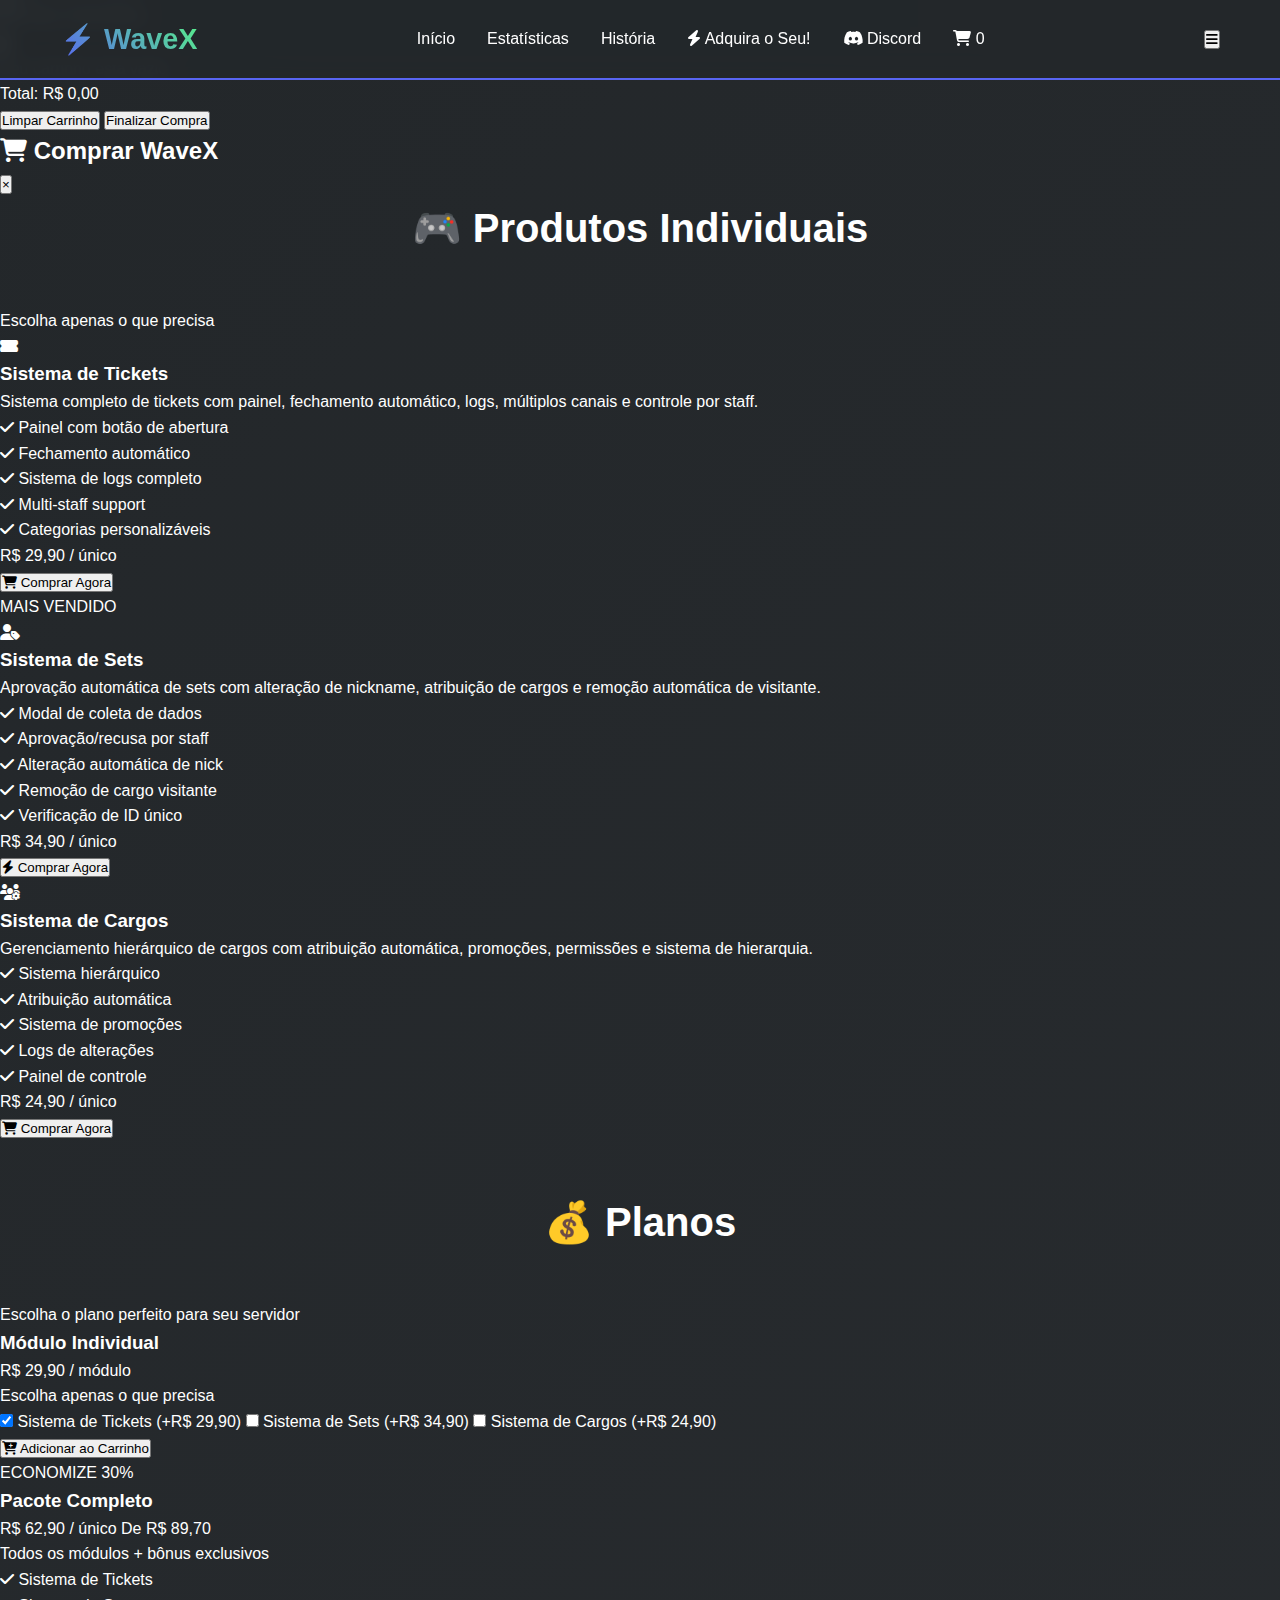
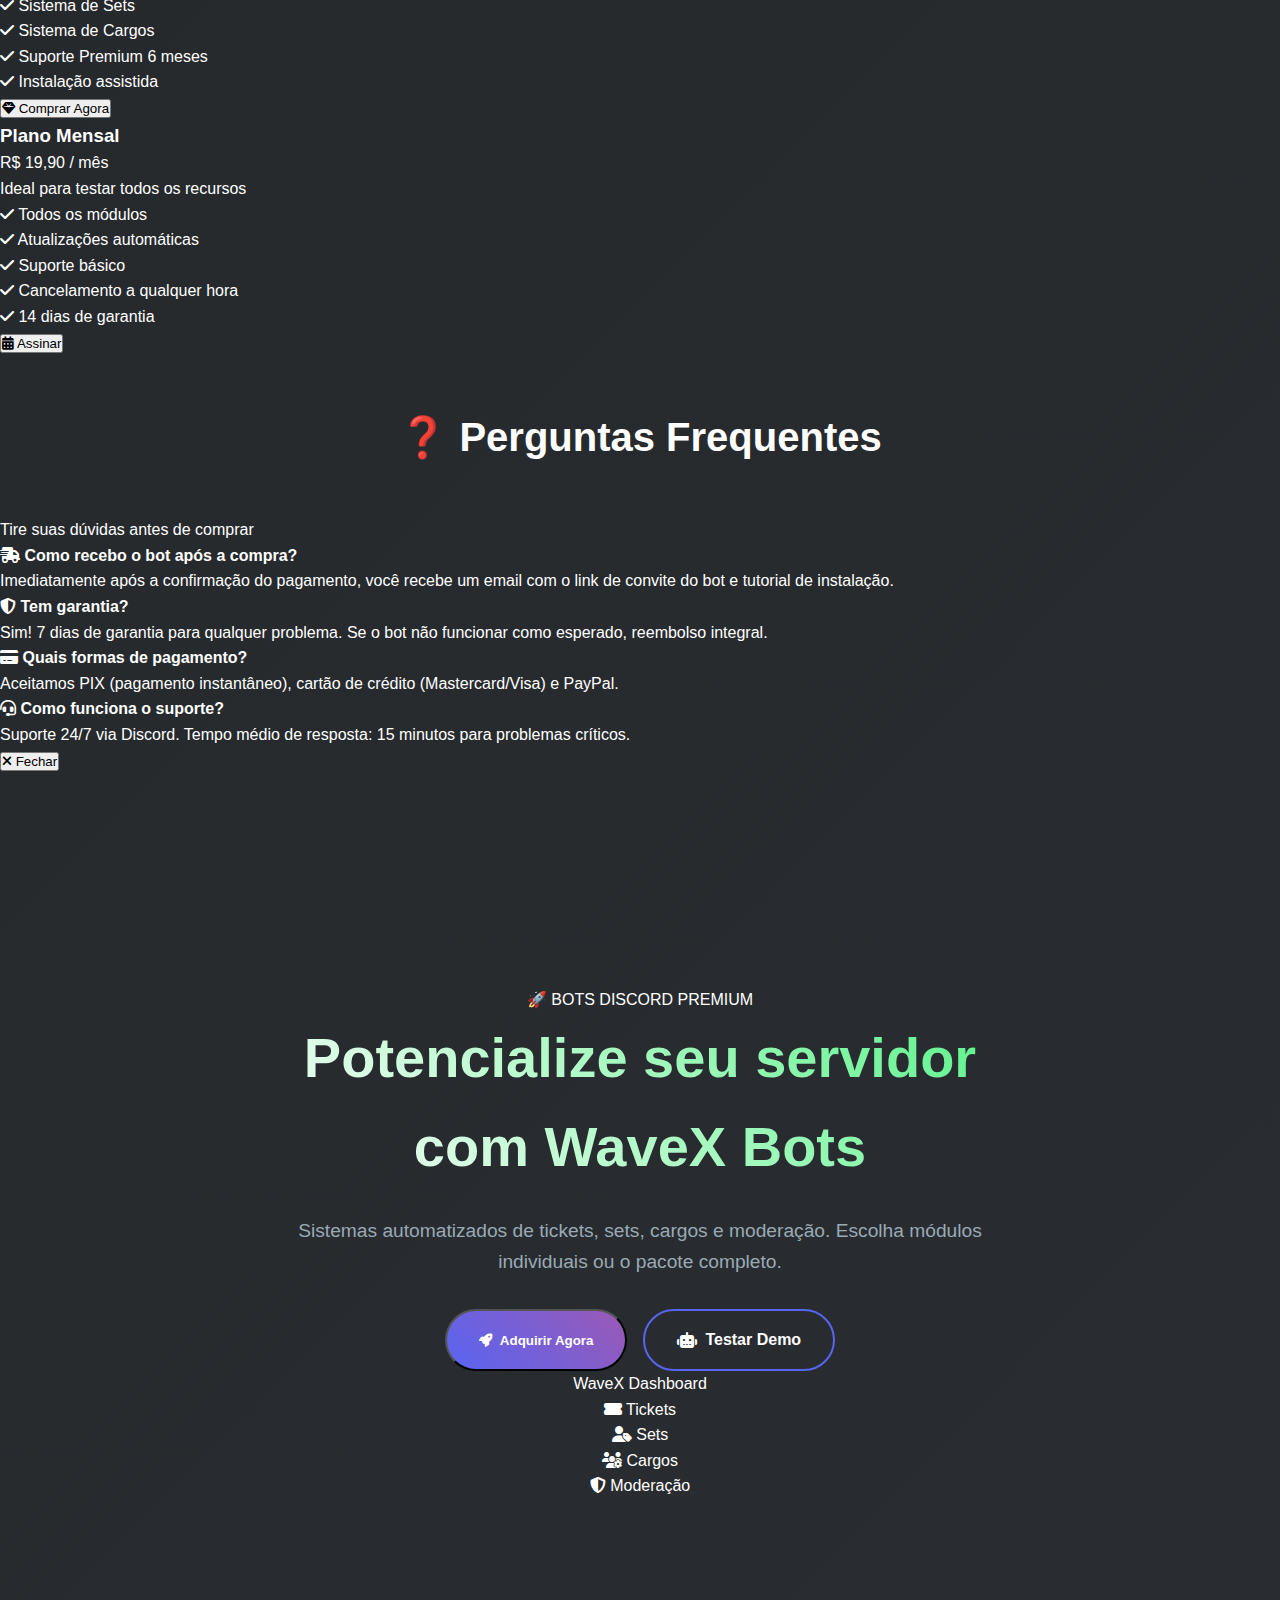
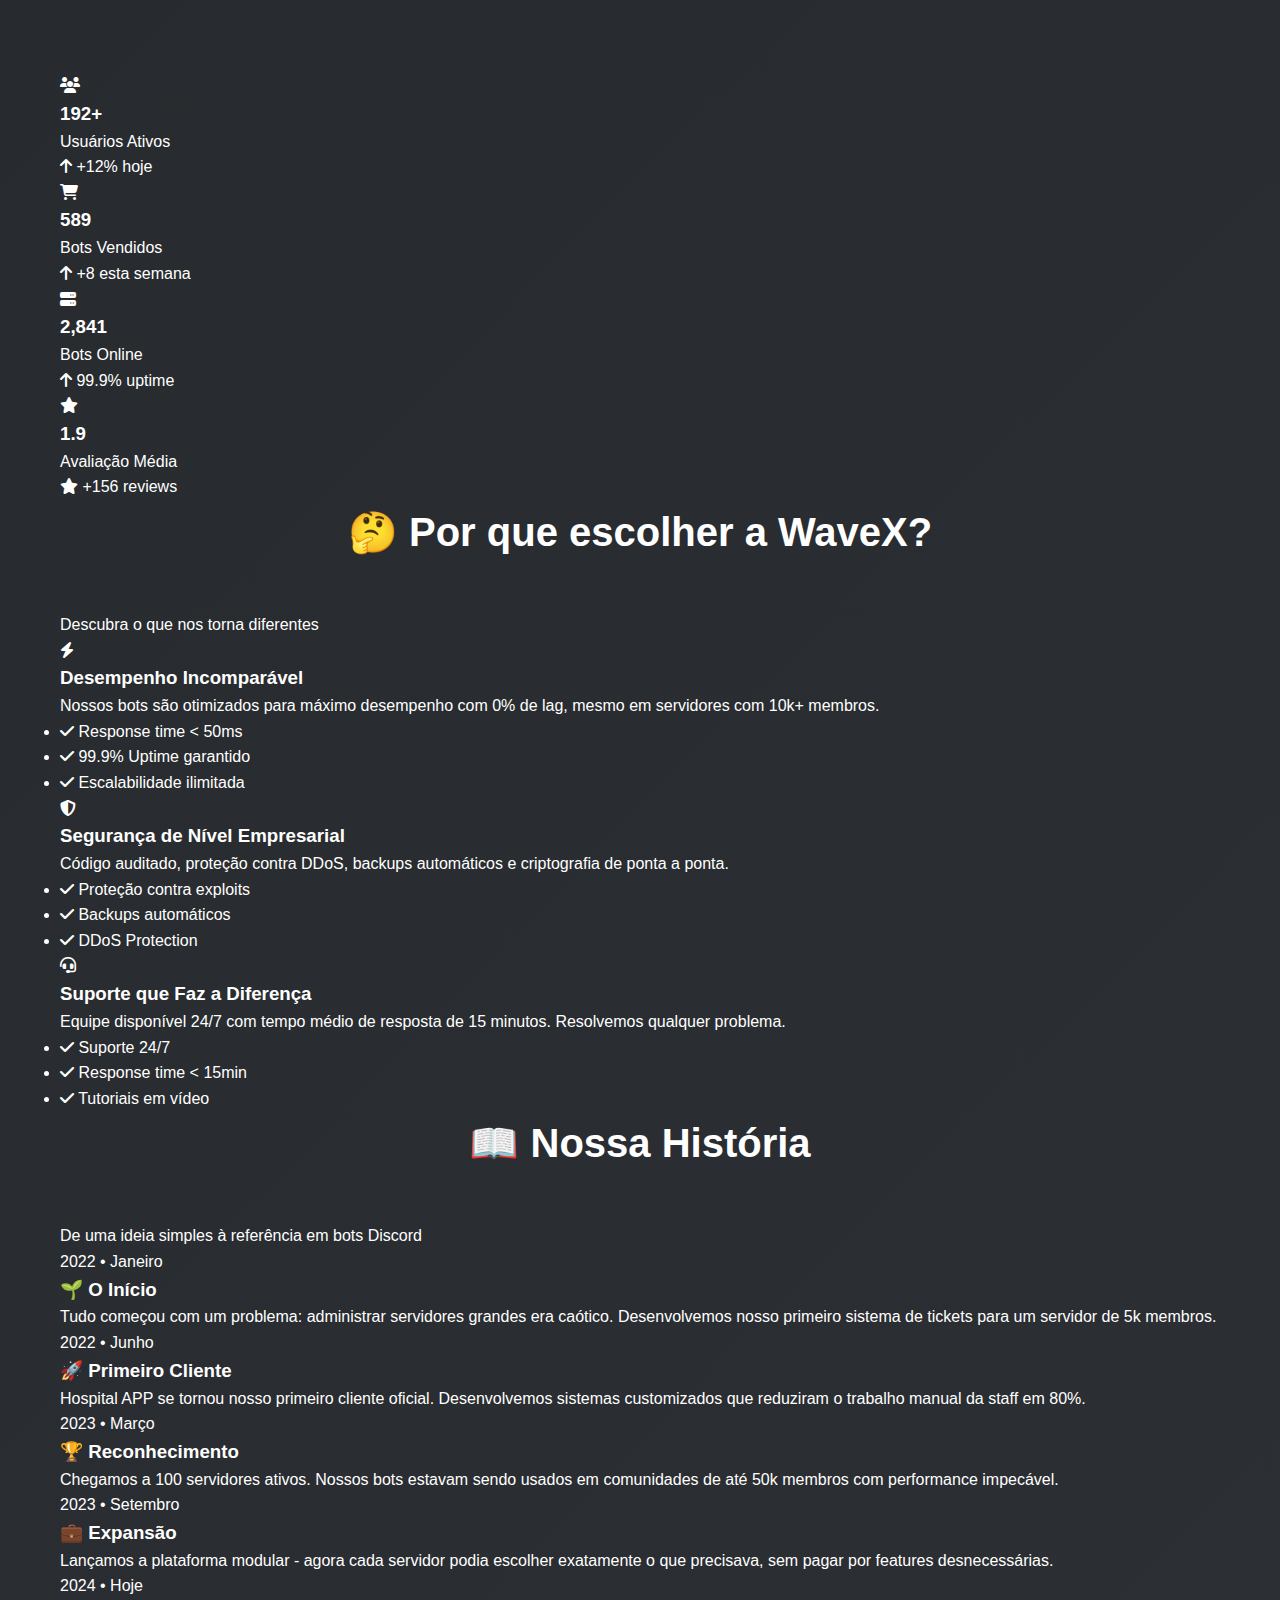
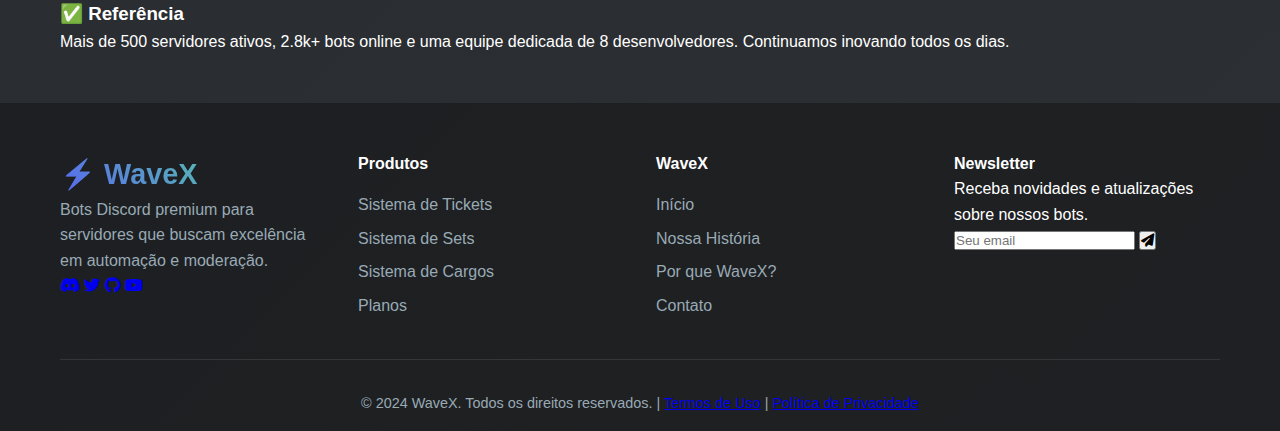
<file: index.html>
<!DOCTYPE html>
<html lang="pt-br">
<head>
    <meta charset="UTF-8">
    <meta http-equiv="Content-Type" content="text/html;charset=UTF-8">
    <meta name="viewport" content="width=device-width, initial-scale=1.0">
    <title>WaveX • Bots Discord Premium</title>
    <link rel="stylesheet" href="style.css">
    <link rel="stylesheet" href="https://cdnjs.cloudflare.com/ajax/libs/font-awesome/6.4.0/css/all.min.css">
    <link rel="preconnect" href="https://fonts.googleapis.com">
    <link rel="preconnect" href="https://fonts.gstatic.com" crossorigin>
    <link href="https://fonts.googleapis.com/css2?family=Poppins:wght@300;400;500;600;700&family=Orbitron:wght@400;500;700&display=swap" rel="stylesheet">
    <link rel="icon" type="image/x-icon" href="https://img.icons8.com/color/96/000000/discord-logo.png">
</head>
<body>
    <!-- Navbar -->
    <nav class="navbar">
        <div class="container">
            <div class="nav-brand">
                <div class="logo">
                    <span class="logo-icon">⚡</span>
                    <span class="logo-text">Wave<span class="logo-highlight">X</span></span>
                </div>
            </div>
            
            <div class="nav-links">
                <a href="#home">Início</a>
                <a href="#stats">Estatísticas</a>
                <a href="#story">História</a>
                <a href="#" class="btn-buy-now" onclick="openModal('compras')">
                    <i class="fas fa-bolt"></i> Adquira o Seu!
                </a>
                <a href="https://discord.gg/seu-link" class="btn-discord" target="_blank">
                    <i class="fab fa-discord"></i> Discord
                </a>
                <!-- Carrinho -->
                <a href="#" class="cart-icon" onclick="toggleCart()">
                    <i class="fas fa-shopping-cart"></i>
                    <span class="cart-count">0</span>
                </a>
            </div>
            
            <button class="menu-toggle" onclick="toggleMenu()">
                <i class="fas fa-bars"></i>
            </button>
        </div>
    </nav>

    <!-- Carrinho Sidebar -->
    <div class="cart-sidebar" id="cartSidebar">
        <div class="cart-header">
            <h3><i class="fas fa-shopping-cart"></i> Seu Carrinho</h3>
            <button class="close-cart" onclick="toggleCart()">&times;</button>
        </div>
        <div class="cart-items" id="cartItems">
            <p class="empty-cart">Seu carrinho está vazio</p>
        </div>
        <div class="cart-total">
            <p>Total: <span id="cartTotal">R$ 0,00</span></p>
        </div>
        <div class="cart-actions">
            <button class="btn-clear" onclick="clearCart()">Limpar Carrinho</button>
            <button class="btn-checkout" onclick="checkout()">Finalizar Compra</button>
        </div>
    </div>
    <div class="cart-overlay" id="cartOverlay" onclick="toggleCart()"></div>

    <!-- Modal de Compras -->
    <div class="modal" id="comprasModal">
        <div class="modal-content">
            <div class="modal-header">
                <h2><i class="fas fa-shopping-cart"></i> Comprar WaveX</h2>
                <button class="close-modal" onclick="closeModal('compras')">&times;</button>
            </div>
            <div class="modal-body">
                <!-- Produtos Individuais -->
                <div class="section-header">
                    <h3 class="section-title">🎮 <span class="gradient-text">Produtos Individuais</span></h3>
                    <p class="section-subtitle">Escolha apenas o que precisa</p>
                </div>
                
                <div class="products-grid">
                    <div class="product-card">
                        <div class="product-icon">
                            <i class="fas fa-ticket-alt"></i>
                        </div>
                        <h3 class="product-title">Sistema de Tickets</h3>
                        <p class="product-description">
                            Sistema completo de tickets com painel, fechamento automático, logs, 
                            múltiplos canais e controle por staff.
                        </p>
                        <ul class="product-features">
                            <li><i class="fas fa-check"></i> Painel com botão de abertura</li>
                            <li><i class="fas fa-check"></i> Fechamento automático</li>
                            <li><i class="fas fa-check"></i> Sistema de logs completo</li>
                            <li><i class="fas fa-check"></i> Multi-staff support</li>
                            <li><i class="fas fa-check"></i> Categorias personalizáveis</li>
                        </ul>
                        <div class="product-price">
                            <span class="price">R$ 29,90</span>
                            <span class="period">/ único</span>
                        </div>
                        <button class="btn-product" onclick="addToCart('Sistema de Tickets', 29.90, 'tickets')">
                            <i class="fas fa-shopping-cart"></i> Comprar Agora
                        </button>
                    </div>
                    
                    <div class="product-card featured">
                        <div class="product-badge">MAIS VENDIDO</div>
                        <div class="product-icon">
                            <i class="fas fa-user-tag"></i>
                        </div>
                        <h3 class="product-title">Sistema de Sets</h3>
                        <p class="product-description">
                            Aprovação automática de sets com alteração de nickname, 
                            atribuição de cargos e remoção automática de visitante.
                        </p>
                        <ul class="product-features">
                            <li><i class="fas fa-check"></i> Modal de coleta de dados</li>
                            <li><i class="fas fa-check"></i> Aprovação/recusa por staff</li>
                            <li><i class="fas fa-check"></i> Alteração automática de nick</li>
                            <li><i class="fas fa-check"></i> Remoção de cargo visitante</li>
                            <li><i class="fas fa-check"></i> Verificação de ID único</li>
                        </ul>
                        <div class="product-price">
                            <span class="price">R$ 34,90</span>
                            <span class="period">/ único</span>
                        </div>
                        <button class="btn-product" onclick="addToCart('Sistema de Sets', 34.90, 'sets')">
                            <i class="fas fa-bolt"></i> Comprar Agora
                        </button>
                    </div>
                    
                    <div class="product-card">
                        <div class="product-icon">
                            <i class="fas fa-users-cog"></i>
                        </div>
                        <h3 class="product-title">Sistema de Cargos</h3>
                        <p class="product-description">
                            Gerenciamento hierárquico de cargos com atribuição automática, 
                            promoções, permissões e sistema de hierarquia.
                        </p>
                        <ul class="product-features">
                            <li><i class="fas fa-check"></i> Sistema hierárquico</li>
                            <li><i class="fas fa-check"></i> Atribuição automática</li>
                            <li><i class="fas fa-check"></i> Sistema de promoções</li>
                            <li><i class="fas fa-check"></i> Logs de alterações</li>
                            <li><i class="fas fa-check"></i> Painel de controle</li>
                        </ul>
                        <div class="product-price">
                            <span class="price">R$ 24,90</span>
                            <span class="period">/ único</span>
                        </div>
                        <button class="btn-product" onclick="addToCart('Sistema de Cargos', 24.90, 'cargos')">
                            <i class="fas fa-shopping-cart"></i> Comprar Agora
                        </button>
                    </div>
                </div>

                <!-- Planos -->
                <div class="section-header" style="margin-top: 50px;">
                    <h3 class="section-title">💰 <span class="gradient-text">Planos</span></h3>
                    <p class="section-subtitle">Escolha o plano perfeito para seu servidor</p>
                </div>
                
                <div class="pricing-grid">
                    <div class="pricing-card">
                        <div class="pricing-header">
                            <h3>Módulo Individual</h3>
                            <div class="pricing-price">
                                <span class="price">R$ <span id="individualPrice">29,90</span></span>
                                <span class="period">/ módulo</span>
                            </div>
                            <p>Escolha apenas o que precisa</p>
                        </div>
                        
                        <div class="pricing-features">
                            <div class="feature-selector">
                                <label class="checkbox">
                                    <input type="checkbox" checked onclick="updatePrice()">
                                    <span class="checkmark"></span>
                                    Sistema de Tickets (+R$ 29,90)
                                </label>
                                <label class="checkbox">
                                    <input type="checkbox" onclick="updatePrice()">
                                    <span class="checkmark"></span>
                                    Sistema de Sets (+R$ 34,90)
                                </label>
                                <label class="checkbox">
                                    <input type="checkbox" onclick="updatePrice()">
                                    <span class="checkmark"></span>
                                    Sistema de Cargos (+R$ 24,90)
                                </label>
                            </div>
                        </div>
                        
                        <button class="btn-pricing" onclick="addCartIndividual()">
                            <i class="fas fa-cart-plus"></i> Adicionar ao Carrinho
                        </button>
                    </div>
                    
                    <div class="pricing-card featured">
                        <div class="pricing-badge">ECONOMIZE 30%</div>
                        <div class="pricing-header">
                            <h3>Pacote Completo</h3>
                            <div class="pricing-price">
                                <span class="price">R$ 62,90</span>
                                <span class="period">/ único</span>
                                <span class="discount">De R$ 89,70</span>
                            </div>
                            <p>Todos os módulos + bônus exclusivos</p>
                        </div>
                        
                        <div class="pricing-features">
                            <p><i class="fas fa-check"></i> Sistema de Tickets</p>
                            <p><i class="fas fa-check"></i> Sistema de Sets</p>
                            <p><i class="fas fa-check"></i> Sistema de Cargos</p>
                            <p><i class="fas fa-check"></i> Suporte Premium 6 meses</p>
                            <p><i class="fas fa-check"></i> Instalação assistida</p>
                        </div>
                        
                        <button class="btn-pricing" onclick="addToCart('Pacote Completo WaveX', 62.90, 'complete')">
                            <i class="fas fa-gem"></i> Comprar Agora
                        </button>
                    </div>
                    
                    <div class="pricing-card">
                        <div class="pricing-header">
                            <h3>Plano Mensal</h3>
                            <div class="pricing-price">
                                <span class="price">R$ 19,90</span>
                                <span class="period">/ mês</span>
                            </div>
                            <p>Ideal para testar todos os recursos</p>
                        </div>
                        
                        <div class="pricing-features">
                            <p><i class="fas fa-check"></i> Todos os módulos</p>
                            <p><i class="fas fa-check"></i> Atualizações automáticas</p>
                            <p><i class="fas fa-check"></i> Suporte básico</p>
                            <p><i class="fas fa-check"></i> Cancelamento a qualquer hora</p>
                            <p><i class="fas fa-check"></i> 14 dias de garantia</p>
                        </div>
                        
                        <button class="btn-pricing" onclick="addToCart('Plano Mensal WaveX', 19.90, 'mensal')">
                            <i class="fas fa-calendar-alt"></i> Assinar
                        </button>
                    </div>
                </div>
                
                <!-- FAQ no Modal -->
                <div class="section-header" style="margin-top: 50px;">
                    <h3 class="section-title">❓ <span class="gradient-text">Perguntas Frequentes</span></h3>
                    <p class="section-subtitle">Tire suas dúvidas antes de comprar</p>
                </div>
                
                <div class="faq-grid">
                    <div class="faq-item">
                        <h4><i class="fas fa-shipping-fast"></i> Como recebo o bot após a compra?</h4>
                        <p>Imediatamente após a confirmação do pagamento, você recebe um email com o link de convite do bot e tutorial de instalação.</p>
                    </div>
                    
                    <div class="faq-item">
                        <h4><i class="fas fa-shield-alt"></i> Tem garantia?</h4>
                        <p>Sim! 7 dias de garantia para qualquer problema. Se o bot não funcionar como esperado, reembolso integral.</p>
                    </div>
                    
                    <div class="faq-item">
                        <h4><i class="fas fa-credit-card"></i> Quais formas de pagamento?</h4>
                        <p>Aceitamos PIX (pagamento instantâneo), cartão de crédito (Mastercard/Visa) e PayPal.</p>
                    </div>
                    
                    <div class="faq-item">
                        <h4><i class="fas fa-headset"></i> Como funciona o suporte?</h4>
                        <p>Suporte 24/7 via Discord. Tempo médio de resposta: 15 minutos para problemas críticos.</p>
                    </div>
                </div>
            </div>
            <div class="modal-footer">
                <button class="btn-close-modal" onclick="closeModal('compras')">
                    <i class="fas fa-times"></i> Fechar
                </button>
            </div>
        </div>
    </div>
    <div class="modal-overlay" id="modalOverlay" onclick="closeModal('compras')"></div>

    <!-- Hero Section -->
    <section id="home" class="hero">
        <div class="container">
            <div class="hero-content">
                <div class="hero-badge">
                    <span class="badge-text">🚀 BOTS DISCORD PREMIUM</span>
                </div>
                
                <h1 class="hero-title">
                    Potencialize seu servidor com
                    <span class="gradient-text">WaveX Bots</span>
                </h1>
                
                <p class="hero-subtitle">
                    Sistemas automatizados de tickets, sets, cargos e moderação.
                    Escolha módulos individuais ou o pacote completo.
                </p>
                
                <div class="hero-buttons">
                    <button class="btn-primary" onclick="openModal('compras')">
                        <i class="fas fa-rocket"></i> Adquirir Agora
                    </button>
                    <a href="https://discord.com/oauth2/authorize?client_id=SEU_CLIENT_ID" class="btn-secondary" target="_blank">
                        <i class="fas fa-robot"></i> Testar Demo
                    </a>
                </div>
            </div>
            
            <div class="hero-visual">
                <div class="bot-interface">
                    <div class="bot-header">
                        <div class="bot-dot red"></div>
                        <div class="bot-dot yellow"></div>
                        <div class="bot-dot green"></div>
                        <span>WaveX Dashboard</span>
                    </div>
                    <div class="bot-content">
                        <div class="bot-module active">
                            <i class="fas fa-ticket-alt"></i>
                            <span>Tickets</span>
                        </div>
                        <div class="bot-module">
                            <i class="fas fa-user-tag"></i>
                            <span>Sets</span>
                        </div>
                        <div class="bot-module">
                            <i class="fas fa-users-cog"></i>
                            <span>Cargos</span>
                        </div>
                        <div class="bot-module">
                            <i class="fas fa-shield-alt"></i>
                            <span>Moderação</span>
                        </div>
                    </div>
                </div>
            </div>
        </div>
    </section>

    <!-- Live Stats Section -->
    <section id="stats" class="live-stats">
        <div class="container">
            <div class="stats-grid">
                <div class="stat-card">
                    <div class="stat-icon">
                        <i class="fas fa-users"></i>
                    </div>
                    <div class="stat-content">
                        <h3 class="stat-number" id="activeUsers">1,247</h3>
                        <p class="stat-label">Usuários Ativos</p>
                        <div class="stat-trend up">
                            <i class="fas fa-arrow-up"></i>
                            <span>+12% hoje</span>
                        </div>
                    </div>
                </div>
                
                <div class="stat-card">
                    <div class="stat-icon">
                        <i class="fas fa-shopping-cart"></i>
                    </div>
                    <div class="stat-content">
                        <h3 class="stat-number" id="totalSales">589</h3>
                        <p class="stat-label">Bots Vendidos</p>
                        <div class="stat-trend up">
                            <i class="fas fa-arrow-up"></i>
                            <span>+8 esta semana</span>
                        </div>
                    </div>
                </div>
                
                <div class="stat-card">
                    <div class="stat-icon">
                        <i class="fas fa-server"></i>
                    </div>
                    <div class="stat-content">
                        <h3 class="stat-number" id="activeBots">2,841</h3>
                        <p class="stat-label">Bots Online</p>
                        <div class="stat-trend up">
                            <i class="fas fa-arrow-up"></i>
                            <span>99.9% uptime</span>
                        </div>
                    </div>
                </div>
                
                <div class="stat-card">
                    <div class="stat-icon">
                        <i class="fas fa-star"></i>
                    </div>
                    <div class="stat-content">
                        <h3 class="stat-number" id="rating">4.9</h3>
                        <p class="stat-label">Avaliação Média</p>
                        <div class="stat-trend">
                            <i class="fas fa-star"></i>
                            <span>+156 reviews</span>
                        </div>
                    </div>
                </div>
            </div>
        </div>
    </section>

    <!-- Why Choose Us Section -->
    <section id="why" class="why-choose">
        <div class="container">
            <div class="section-header">
                <h2 class="section-title">🤔 Por que escolher a <span class="gradient-text">WaveX</span>?</h2>
                <p class="section-subtitle">Descubra o que nos torna diferentes</p>
            </div>
            
            <div class="why-grid">
                <div class="why-card">
                    <div class="why-icon">
                        <i class="fas fa-bolt"></i>
                    </div>
                    <h3>Desempenho Incomparável</h3>
                    <p>Nossos bots são otimizados para máximo desempenho com 0% de lag, mesmo em servidores com 10k+ membros.</p>
                    <ul class="why-features">
                        <li><i class="fas fa-check"></i> Response time < 50ms</li>
                        <li><i class="fas fa-check"></i> 99.9% Uptime garantido</li>
                        <li><i class="fas fa-check"></i> Escalabilidade ilimitada</li>
                    </ul>
                </div>
                
                <div class="why-card">
                    <div class="why-icon">
                        <i class="fas fa-shield-alt"></i>
                    </div>
                    <h3>Segurança de Nível Empresarial</h3>
                    <p>Código auditado, proteção contra DDoS, backups automáticos e criptografia de ponta a ponta.</p>
                    <ul class="why-features">
                        <li><i class="fas fa-check"></i> Proteção contra exploits</li>
                        <li><i class="fas fa-check"></i> Backups automáticos</li>
                        <li><i class="fas fa-check"></i> DDoS Protection</li>
                    </ul>
                </div>
                
                <div class="why-card">
                    <div class="why-icon">
                        <i class="fas fa-headset"></i>
                    </div>
                    <h3>Suporte que Faz a Diferença</h3>
                    <p>Equipe disponível 24/7 com tempo médio de resposta de 15 minutos. Resolvemos qualquer problema.</p>
                    <ul class="why-features">
                        <li><i class="fas fa-check"></i> Suporte 24/7</li>
                        <li><i class="fas fa-check"></i> Response time < 15min</li>
                        <li><i class="fas fa-check"></i> Tutoriais em vídeo</li>
                    </ul>
                </div>
            </div>
        </div>
    </section>

    <!-- Nossa História Section -->
    <section id="story" class="our-story">
        <div class="container">
            <div class="section-header">
                <h2 class="section-title">📖 Nossa <span class="gradient-text">História</span></h2>
                <p class="section-subtitle">De uma ideia simples à referência em bots Discord</p>
            </div>
            
            <div class="timeline">
                <div class="timeline-item">
                    <div class="timeline-date">2022 • Janeiro</div>
                    <div class="timeline-content">
                        <h3>🌱 O Início</h3>
                        <p>Tudo começou com um problema: administrar servidores grandes era caótico. Desenvolvemos nosso primeiro sistema de tickets para um servidor de 5k membros.</p>
                    </div>
                </div>
                
                <div class="timeline-item">
                    <div class="timeline-date">2022 • Junho</div>
                    <div class="timeline-content">
                        <h3>🚀 Primeiro Cliente</h3>
                        <p>Hospital APP se tornou nosso primeiro cliente oficial. Desenvolvemos sistemas customizados que reduziram o trabalho manual da staff em 80%.</p>
                    </div>
                </div>
                
                <div class="timeline-item">
                    <div class="timeline-date">2023 • Março</div>
                    <div class="timeline-content">
                        <h3>🏆 Reconhecimento</h3>
                        <p>Chegamos a 100 servidores ativos. Nossos bots estavam sendo usados em comunidades de até 50k membros com performance impecável.</p>
                    </div>
                </div>
                
                <div class="timeline-item">
                    <div class="timeline-date">2023 • Setembro</div>
                    <div class="timeline-content">
                        <h3>💼 Expansão</h3>
                        <p>Lançamos a plataforma modular - agora cada servidor podia escolher exatamente o que precisava, sem pagar por features desnecessárias.</p>
                    </div>
                </div>
                
                <div class="timeline-item">
                    <div class="timeline-date">2024 • Hoje</div>
                    <div class="timeline-content">
                        <h3>✅ Referência</h3>
                        <p>Mais de 500 servidores ativos, 2.8k+ bots online e uma equipe dedicada de 8 desenvolvedores. Continuamos inovando todos os dias.</p>
                    </div>
                </div>
            </div>
        </div>
    </section>

    <!-- Footer -->
    <footer class="footer">
        <div class="container">
            <div class="footer-content">
                <div class="footer-brand">
                    <div class="logo">
                        <span class="logo-icon">⚡</span>
                        <span class="logo-text">Wave<span class="logo-highlight">X</span></span>
                    </div>
                    <p>Bots Discord premium para servidores que buscam excelência em automação e moderação.</p>
                    <div class="social-links">
                        <a href="#"><i class="fab fa-discord"></i></a>
                        <a href="#"><i class="fab fa-twitter"></i></a>
                        <a href="#"><i class="fab fa-github"></i></a>
                        <a href="#"><i class="fab fa-youtube"></i></a>
                    </div>
                </div>
                
                <div class="footer-links">
                    <h4>Produtos</h4>
                    <a href="#" onclick="openModal('compras')">Sistema de Tickets</a>
                    <a href="#" onclick="openModal('compras')">Sistema de Sets</a>
                    <a href="#" onclick="openModal('compras')">Sistema de Cargos</a>
                    <a href="#" onclick="openModal('compras')">Planos</a>
                </div>
                
                <div class="footer-links">
                    <h4>WaveX</h4>
                    <a href="#home">Início</a>
                    <a href="#story">Nossa História</a>
                    <a href="#why">Por que WaveX?</a>
                    <a href="#contact">Contato</a>
                </div>
                
                <div class="footer-newsletter">
                    <h4>Newsletter</h4>
                    <p>Receba novidades e atualizações sobre nossos bots.</p>
                    <div class="newsletter-form">
                        <input type="email" placeholder="Seu email">
                        <button type="button">
                            <i class="fas fa-paper-plane"></i>
                        </button>
                    </div>
                </div>
            </div>
            
            <div class="footer-bottom">
                <p>&copy; 2024 WaveX. Todos os direitos reservados. | <a href="#">Termos de Uso</a> | <a href="#">Política de Privacidade</a></p>
            </div>
        </div>
    </footer>

    <!-- Scripts -->
    <script src="script.js"></script>
</body>
</html>
</file>
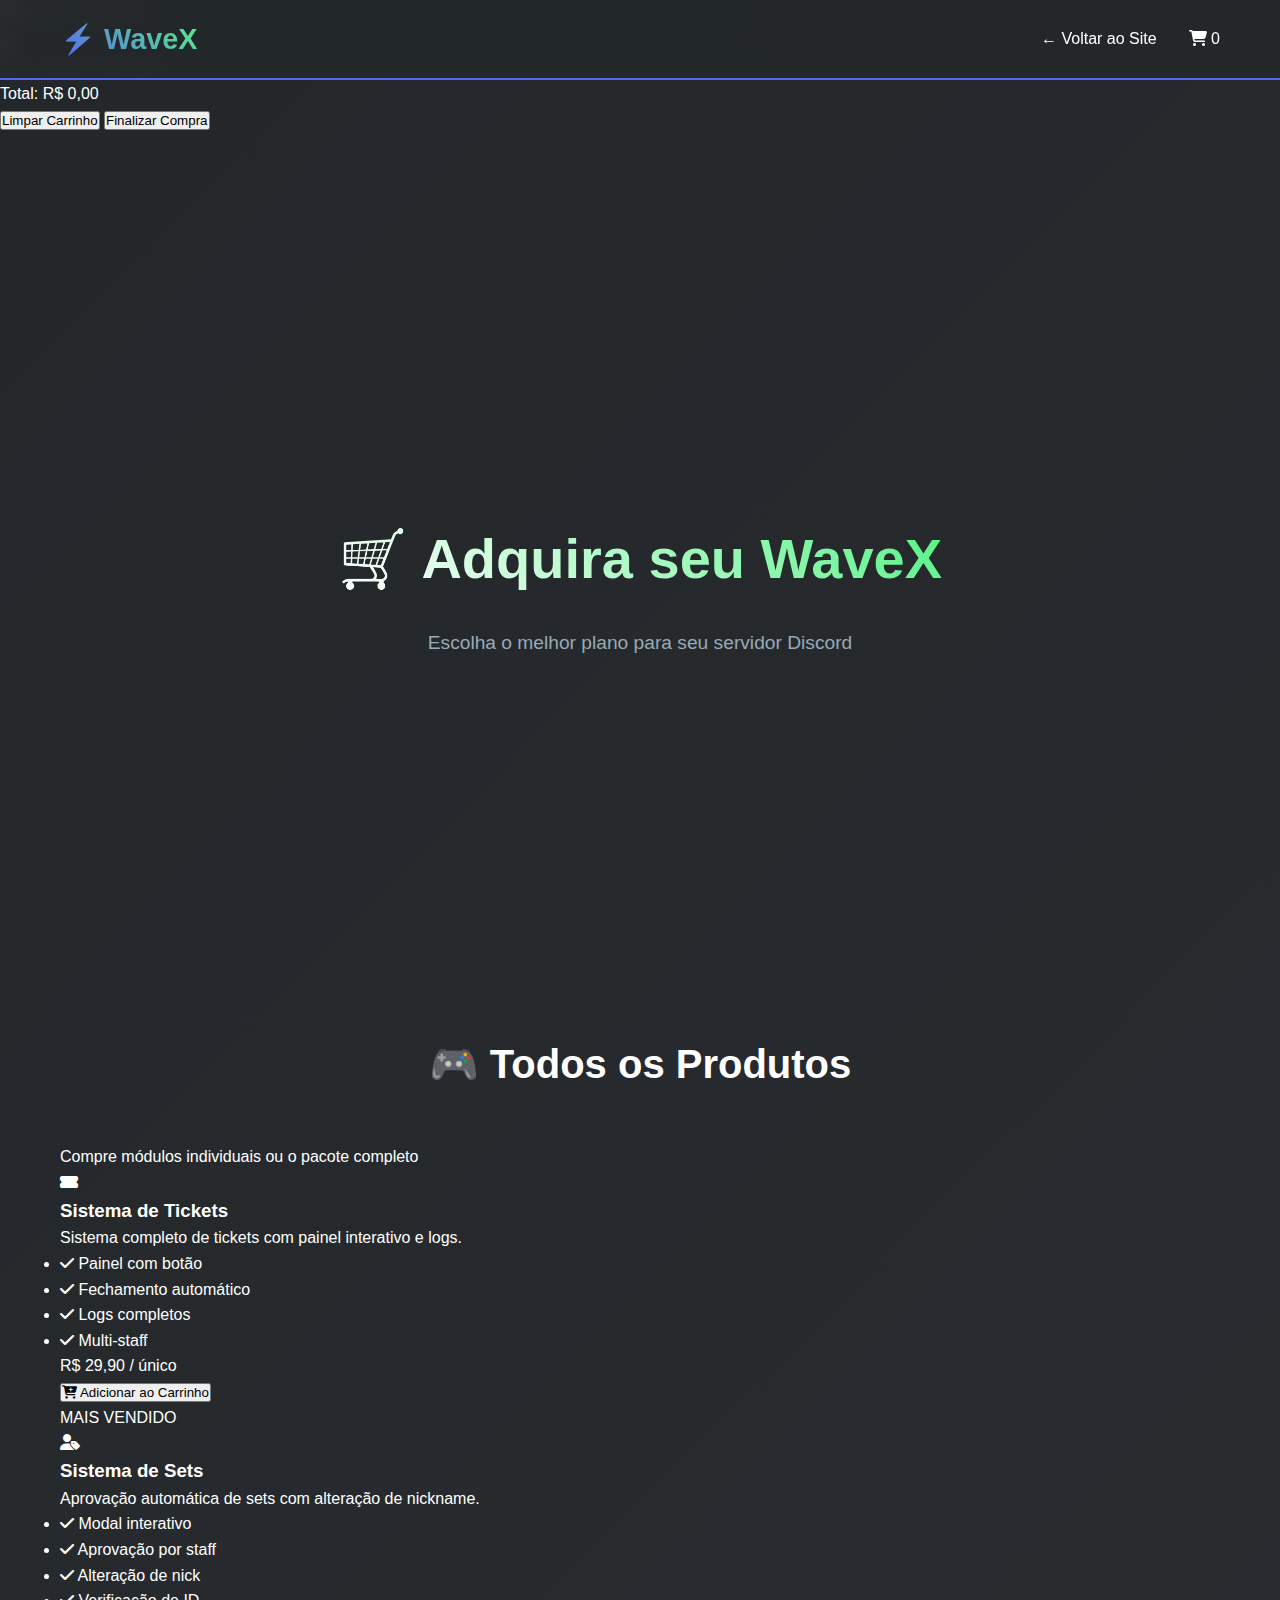
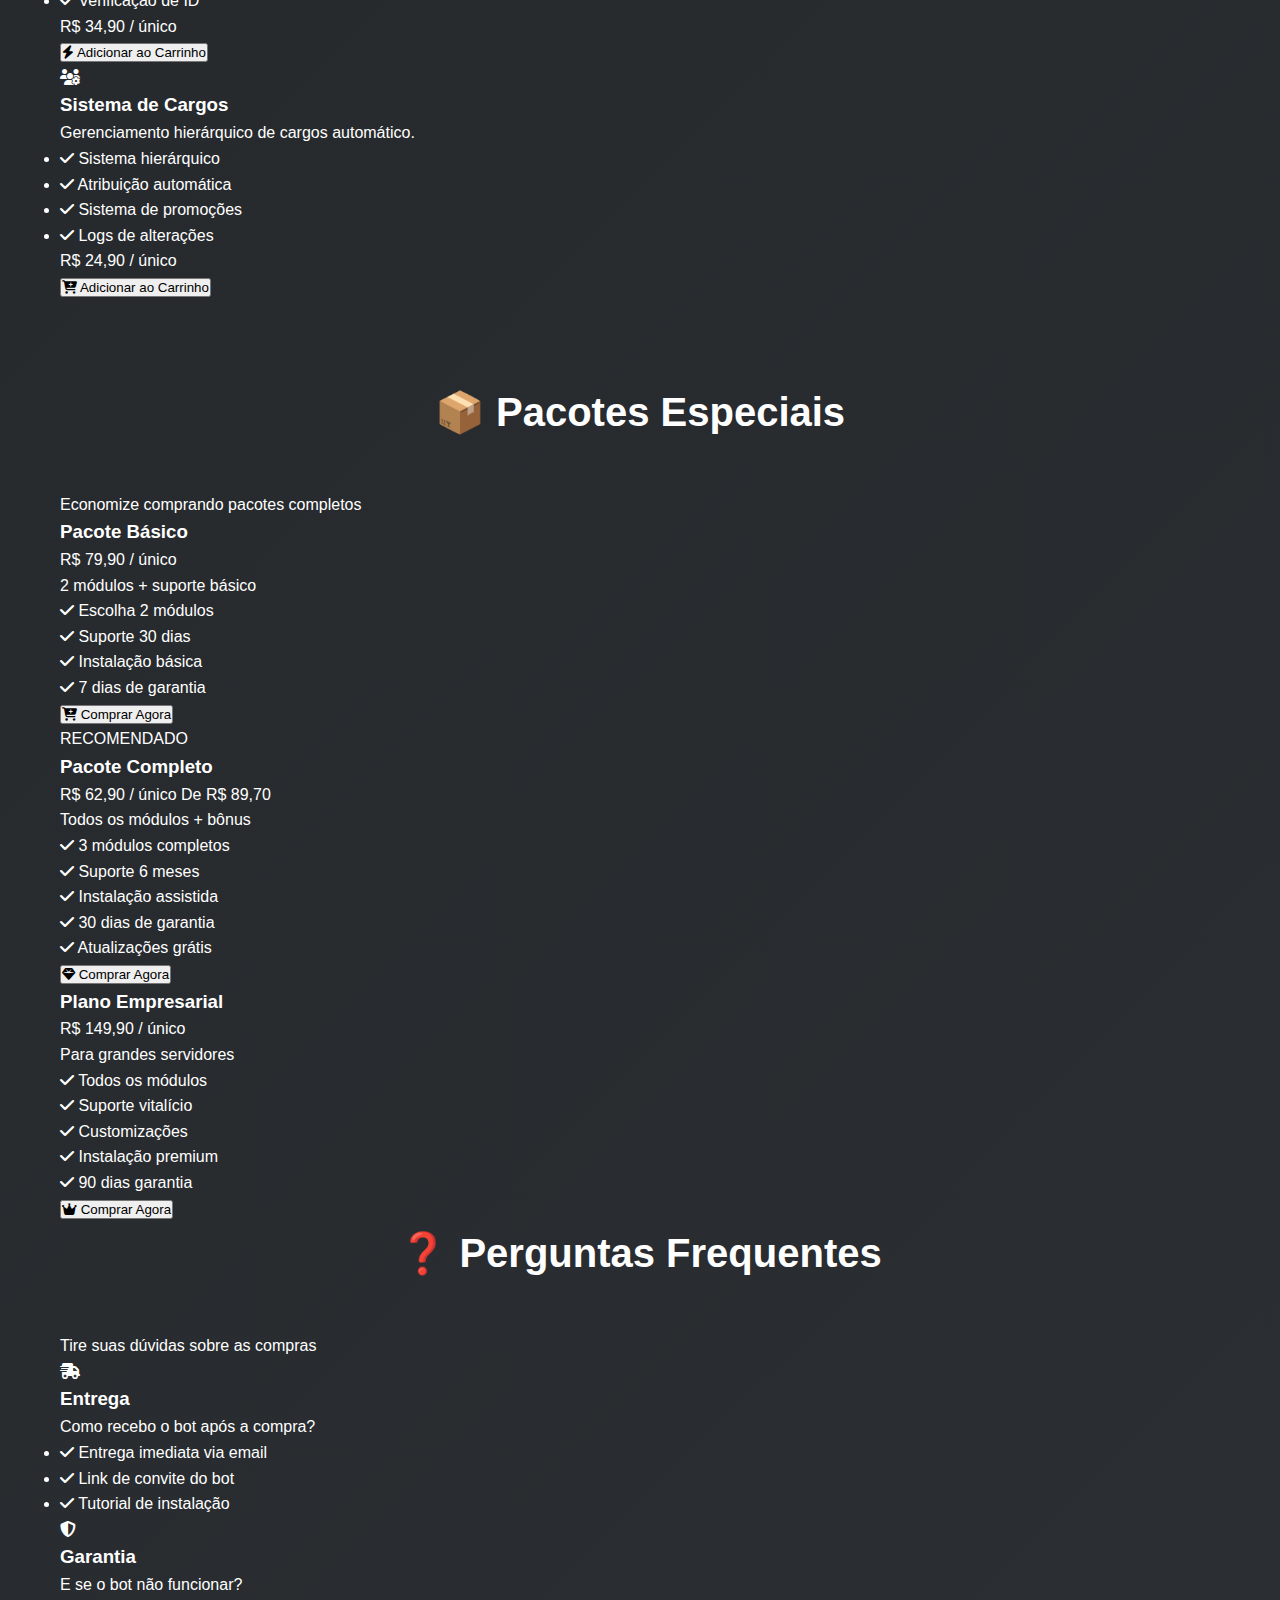
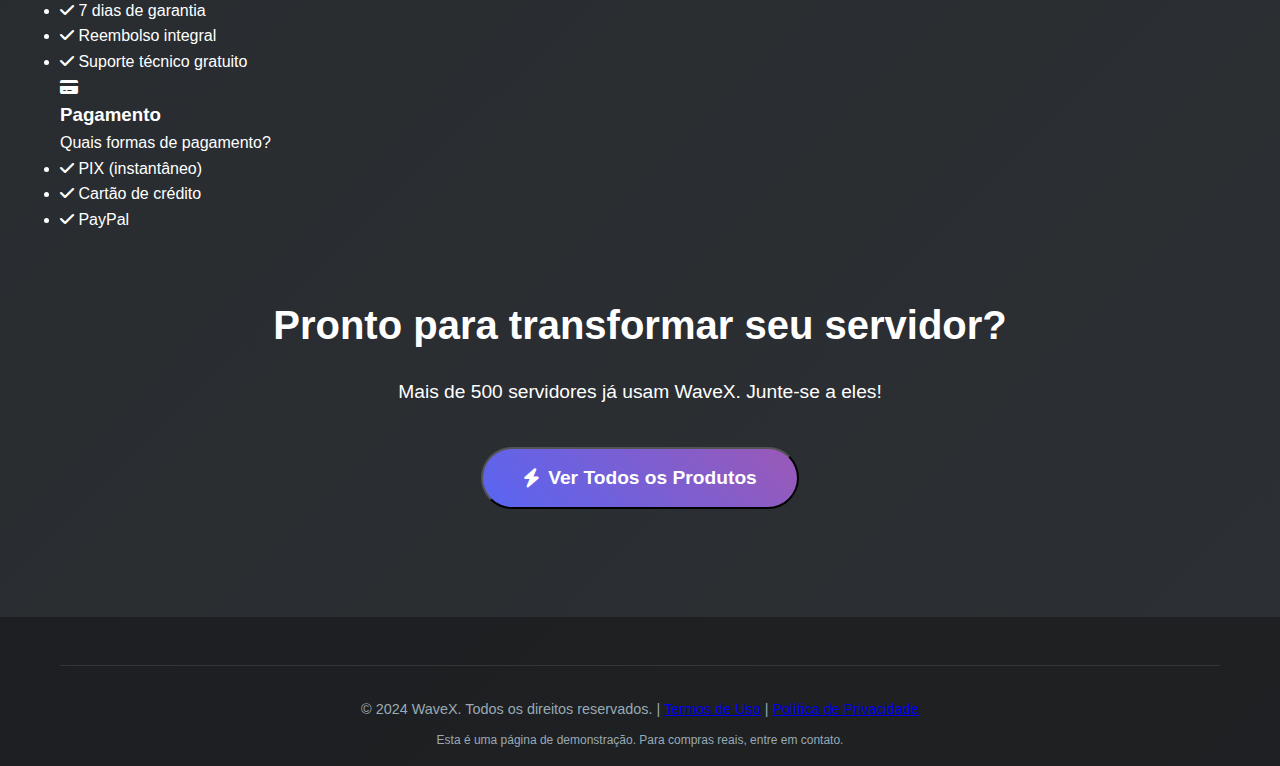
<file: compras.html>
<!DOCTYPE html>
<html lang="pt-br">
<head>
    <meta charset="UTF-8">
    <meta http-equiv="Content-Type" content="text/html;charset=UTF-8">
    <meta name="viewport" content="width=device-width, initial-scale=1.0">
    <title>Comprar WaveX • Bots Discord</title>
    <link rel="stylesheet" href="style.css">
    <link rel="stylesheet" href="https://cdnjs.cloudflare.com/ajax/libs/font-awesome/6.4.0/css/all.min.css">
    <link rel="preconnect" href="https://fonts.googleapis.com">
    <link rel="preconnect" href="https://fonts.gstatic.com" crossorigin>
    <link href="https://fonts.googleapis.com/css2?family=Poppins:wght@300;400;500;600;700&family=Orbitron:wght@400;500;700&display=swap" rel="stylesheet">
    <link rel="icon" type="image/x-icon" href="https://img.icons8.com/color/96/000000/discord-logo.png">
</head>
<body>
    <!-- Navbar simplificada -->
    <nav class="navbar">
        <div class="container">
            <div class="nav-brand">
                <div class="logo">
                    <span class="logo-icon">⚡</span>
                    <span class="logo-text">Wave<span class="logo-highlight">X</span></span>
                </div>
            </div>
            
            <div class="nav-links">
                <a href="index.html">← Voltar ao Site</a>
                <a href="#" class="cart-icon" onclick="toggleCart()">
                    <i class="fas fa-shopping-cart"></i>
                    <span class="cart-count">0</span>
                </a>
            </div>
        </div>
    </nav>

    <!-- Carrinho Sidebar (mesmo do index.html) -->
    <div class="cart-sidebar" id="cartSidebar">
        <div class="cart-header">
            <h3><i class="fas fa-shopping-cart"></i> Seu Carrinho</h3>
            <button class="close-cart" onclick="toggleCart()">&times;</button>
        </div>
        <div class="cart-items" id="cartItems">
            <p class="empty-cart">Seu carrinho está vazio</p>
        </div>
        <div class="cart-total">
            <p>Total: <span id="cartTotal">R$ 0,00</span></p>
        </div>
        <div class="cart-actions">
            <button class="btn-clear" onclick="clearCart()">Limpar Carrinho</button>
            <button class="btn-checkout" onclick="checkout()">Finalizar Compra</button>
        </div>
    </div>
    <div class="cart-overlay" id="cartOverlay" onclick="toggleCart()"></div>

    <!-- Página de Compras -->
    <section class="hero" style="padding: 120px 0 80px;">
        <div class="container">
            <div class="section-header">
                <h1 class="section-title">🛒 <span class="gradient-text">Adquira seu WaveX</span></h1>
                <p class="section-subtitle">Escolha o melhor plano para seu servidor Discord</p>
            </div>
        </div>
    </section>

    <!-- Todos os Produtos -->
    <section id="all-products" class="pricing">
        <div class="container">
            <div class="section-header">
                <h2 class="section-title">🎮 Todos os Produtos</h2>
                <p class="section-subtitle">Compre módulos individuais ou o pacote completo</p>
            </div>
            
            <div class="products-grid" style="grid-template-columns: repeat(auto-fit, minmax(300px, 1fr));">
                <!-- Produtos individuais -->
                <div class="product-card">
                    <div class="product-icon">
                        <i class="fas fa-ticket-alt"></i>
                    </div>
                    <h3 class="product-title">Sistema de Tickets</h3>
                    <p class="product-description">
                        Sistema completo de tickets com painel interativo e logs.
                    </p>
                    <ul class="product-features">
                        <li><i class="fas fa-check"></i> Painel com botão</li>
                        <li><i class="fas fa-check"></i> Fechamento automático</li>
                        <li><i class="fas fa-check"></i> Logs completos</li>
                        <li><i class="fas fa-check"></i> Multi-staff</li>
                    </ul>
                    <div class="product-price">
                        <span class="price">R$ 29,90</span>
                        <span class="period">/ único</span>
                    </div>
                    <button class="btn-product" onclick="addToCart('Sistema de Tickets', 29.90, 'tickets')">
                        <i class="fas fa-cart-plus"></i> Adicionar ao Carrinho
                    </button>
                </div>
                
                <div class="product-card featured">
                    <div class="product-badge">MAIS VENDIDO</div>
                    <div class="product-icon">
                        <i class="fas fa-user-tag"></i>
                    </div>
                    <h3 class="product-title">Sistema de Sets</h3>
                    <p class="product-description">
                        Aprovação automática de sets com alteração de nickname.
                    </p>
                    <ul class="product-features">
                        <li><i class="fas fa-check"></i> Modal interativo</li>
                        <li><i class="fas fa-check"></i> Aprovação por staff</li>
                        <li><i class="fas fa-check"></i> Alteração de nick</li>
                        <li><i class="fas fa-check"></i> Verificação de ID</li>
                    </ul>
                    <div class="product-price">
                        <span class="price">R$ 34,90</span>
                        <span class="period">/ único</span>
                    </div>
                    <button class="btn-product" onclick="addToCart('Sistema de Sets', 34.90, 'sets')">
                        <i class="fas fa-bolt"></i> Adicionar ao Carrinho
                    </button>
                </div>
                
                <div class="product-card">
                    <div class="product-icon">
                        <i class="fas fa-users-cog"></i>
                    </div>
                    <h3 class="product-title">Sistema de Cargos</h3>
                    <p class="product-description">
                        Gerenciamento hierárquico de cargos automático.
                    </p>
                    <ul class="product-features">
                        <li><i class="fas fa-check"></i> Sistema hierárquico</li>
                        <li><i class="fas fa-check"></i> Atribuição automática</li>
                        <li><i class="fas fa-check"></i> Sistema de promoções</li>
                        <li><i class="fas fa-check"></i> Logs de alterações</li>
                    </ul>
                    <div class="product-price">
                        <span class="price">R$ 24,90</span>
                        <span class="period">/ único</span>
                    </div>
                    <button class="btn-product" onclick="addToCart('Sistema de Cargos', 24.90, 'cargos')">
                        <i class="fas fa-cart-plus"></i> Adicionar ao Carrinho
                    </button>
                </div>
            </div>
            
            <!-- Pacotes -->
            <div class="section-header" style="margin-top: 80px;">
                <h2 class="section-title">📦 Pacotes Especiais</h2>
                <p class="section-subtitle">Economize comprando pacotes completos</p>
            </div>
            
            <div class="pricing-grid">
                <div class="pricing-card">
                    <div class="pricing-header">
                        <h3>Pacote Básico</h3>
                        <div class="pricing-price">
                            <span class="price">R$ 79,90</span>
                            <span class="period">/ único</span>
                        </div>
                        <p>2 módulos + suporte básico</p>
                    </div>
                    <div class="pricing-features">
                        <p><i class="fas fa-check"></i> Escolha 2 módulos</p>
                        <p><i class="fas fa-check"></i> Suporte 30 dias</p>
                        <p><i class="fas fa-check"></i> Instalação básica</p>
                        <p><i class="fas fa-check"></i> 7 dias de garantia</p>
                    </div>
                    <button class="btn-pricing" onclick="addToCart('Pacote Básico WaveX', 79.90, 'basico')">
                        <i class="fas fa-cart-plus"></i> Comprar Agora
                    </button>
                </div>
                
                <div class="pricing-card featured">
                    <div class="pricing-badge">RECOMENDADO</div>
                    <div class="pricing-header">
                        <h3>Pacote Completo</h3>
                        <div class="pricing-price">
                            <span class="price">R$ 62,90</span>
                            <span class="period">/ único</span>
                            <span class="discount">De R$ 89,70</span>
                        </div>
                        <p>Todos os módulos + bônus</p>
                    </div>
                    <div class="pricing-features">
                        <p><i class="fas fa-check"></i> 3 módulos completos</p>
                        <p><i class="fas fa-check"></i> Suporte 6 meses</p>
                        <p><i class="fas fa-check"></i> Instalação assistida</p>
                        <p><i class="fas fa-check"></i> 30 dias de garantia</p>
                        <p><i class="fas fa-check"></i> Atualizações grátis</p>
                    </div>
                    <button class="btn-pricing" onclick="addToCart('Pacote Completo WaveX', 62.90, 'complete')">
                        <i class="fas fa-gem"></i> Comprar Agora
                    </button>
                </div>
                
                <div class="pricing-card">
                    <div class="pricing-header">
                        <h3>Plano Empresarial</h3>
                        <div class="pricing-price">
                            <span class="price">R$ 149,90</span>
                            <span class="period">/ único</span>
                        </div>
                        <p>Para grandes servidores</p>
                    </div>
                    <div class="pricing-features">
                        <p><i class="fas fa-check"></i> Todos os módulos</p>
                        <p><i class="fas fa-check"></i> Suporte vitalício</p>
                        <p><i class="fas fa-check"></i> Customizações</p>
                        <p><i class="fas fa-check"></i> Instalação premium</p>
                        <p><i class="fas fa-check"></i> 90 dias garantia</p>
                    </div>
                    <button class="btn-pricing" onclick="addToCart('Plano Empresarial WaveX', 149.90, 'empresarial')">
                        <i class="fas fa-crown"></i> Comprar Agora
                    </button>
                </div>
            </div>
        </div>
    </section>

    <!-- Perguntas Frequentes -->
    <section id="faq" class="why-choose">
        <div class="container">
            <div class="section-header">
                <h2 class="section-title">❓ Perguntas Frequentes</h2>
                <p class="section-subtitle">Tire suas dúvidas sobre as compras</p>
            </div>
            
            <div class="why-grid">
                <div class="why-card">
                    <div class="why-icon">
                        <i class="fas fa-shipping-fast"></i>
                    </div>
                    <h3>Entrega</h3>
                    <p>Como recebo o bot após a compra?</p>
                    <ul class="why-features">
                        <li><i class="fas fa-check"></i> Entrega imediata via email</li>
                        <li><i class="fas fa-check"></i> Link de convite do bot</li>
                        <li><i class="fas fa-check"></i> Tutorial de instalação</li>
                    </ul>
                </div>
                
                <div class="why-card">
                    <div class="why-icon">
                        <i class="fas fa-shield-alt"></i>
                    </div>
                    <h3>Garantia</h3>
                    <p>E se o bot não funcionar?</p>
                    <ul class="why-features">
                        <li><i class="fas fa-check"></i> 7 dias de garantia</li>
                        <li><i class="fas fa-check"></i> Reembolso integral</li>
                        <li><i class="fas fa-check"></i> Suporte técnico gratuito</li>
                    </ul>
                </div>
                
                <div class="why-card">
                    <div class="why-icon">
                        <i class="fas fa-credit-card"></i>
                    </div>
                    <h3>Pagamento</h3>
                    <p>Quais formas de pagamento?</p>
                    <ul class="why-features">
                        <li><i class="fas fa-check"></i> PIX (instantâneo)</li>
                        <li><i class="fas fa-check"></i> Cartão de crédito</li>
                        <li><i class="fas fa-check"></i> PayPal</li>
                    </ul>
                </div>
            </div>
        </div>
    </section>

    <!-- CTA Final -->
    <section class="live-stats" style="text-align: center; padding: 60px 0;">
        <div class="container">
            <h2 style="font-size: 2.5rem; margin-bottom: 20px;">Pronto para transformar seu servidor?</h2>
            <p style="font-size: 1.2rem; margin-bottom: 40px; color: var(--gray);">
                Mais de 500 servidores já usam WaveX. Junte-se a eles!
            </p>
            <button class="btn-primary" style="font-size: 1.2rem; padding: 18px 40px;" onclick="window.location.href='#all-products'">
                <i class="fas fa-bolt"></i> Ver Todos os Produtos
            </button>
        </div>
    </section>

    <!-- Footer -->
    <footer class="footer">
        <div class="container">
            <div class="footer-bottom">
                <p>&copy; 2024 WaveX. Todos os direitos reservados. | <a href="#">Termos de Uso</a> | <a href="#">Política de Privacidade</a></p>
                <p style="margin-top: 10px; font-size: 12px;">Esta é uma página de demonstração. Para compras reais, entre em contato.</p>
            </div>
        </div>
    </footer>

    <!-- Scripts -->
    <script src="script.js"></script>
    <script>
        // Inicializar carrinho na página de compras
        document.addEventListener('DOMContentLoaded', function() {
            updateCart();
        });
    </script>
</body>
</html>
</file>
<file: style.css>
/* Reset e configurações gerais */
* {
    margin: 0;
    padding: 0;
    box-sizing: border-box;
}

:root {
    --primary-color: #5865F2;
    --secondary-color: #57F287;
    --dark-color: #2C2F33;
    --darker-color: #23272A;
    --light-color: #FFFFFF;
    --gray-color: #99AAB5;
}

body {
    font-family: 'Segoe UI', Tahoma, Geneva, Verdana, sans-serif;
    line-height: 1.6;
    color: var(--light-color);
    background: linear-gradient(135deg, var(--darker-color) 0%, var(--dark-color) 100%);
    min-height: 100vh;
}

.container {
    max-width: 1200px;
    margin: 0 auto;
    padding: 0 20px;
}

/* Navbar */
.navbar {
    background: rgba(35, 39, 42, 0.95);
    backdrop-filter: blur(10px);
    position: fixed;
    width: 100%;
    top: 0;
    z-index: 1000;
    padding: 1rem 0;
    border-bottom: 2px solid var(--primary-color);
}

.navbar .container {
    display: flex;
    justify-content: space-between;
    align-items: center;
}

.logo {
    font-size: 1.8rem;
    font-weight: bold;
    background: linear-gradient(45deg, var(--primary-color), var(--secondary-color));
    -webkit-background-clip: text;
    background-clip: text;
    color: transparent;
}

.nav-links {
    display: flex;
    gap: 2rem;
    align-items: center;
}

.nav-links a {
    color: var(--light-color);
    text-decoration: none;
    font-weight: 500;
    transition: color 0.3s;
}

.nav-links a:hover {
    color: var(--secondary-color);
}

.btn-invite {
    background: var(--primary-color);
    color: white !important;
    padding: 0.5rem 1.5rem;
    border-radius: 50px;
    transition: all 0.3s;
}

.btn-invite:hover {
    background: #4752C4;
    transform: translateY(-2px);
}

/* Hero Section */
.hero {
    padding: 120px 0 80px;
    min-height: 100vh;
    display: flex;
    align-items: center;
}

.hero .container {
    text-align: center;
    max-width: 800px;
}

.hero h1 {
    font-size: 3.5rem;
    margin-bottom: 1.5rem;
    background: linear-gradient(45deg, var(--light-color), var(--secondary-color));
    -webkit-background-clip: text;
    background-clip: text;
    color: transparent;
}

.hero p {
    font-size: 1.2rem;
    color: var(--gray-color);
    margin-bottom: 2rem;
}

.hero-buttons {
    display: flex;
    gap: 1rem;
    justify-content: center;
    flex-wrap: wrap;
}

.btn-primary, .btn-secondary {
    display: inline-flex;
    align-items: center;
    gap: 0.5rem;
    padding: 1rem 2rem;
    border-radius: 50px;
    text-decoration: none;
    font-weight: 600;
    transition: all 0.3s;
}

.btn-primary {
    background: linear-gradient(45deg, var(--primary-color), #9B59B6);
    color: white;
}

.btn-secondary {
    background: transparent;
    color: var(--light-color);
    border: 2px solid var(--primary-color);
}

.btn-primary:hover, .btn-secondary:hover {
    transform: translateY(-3px);
    box-shadow: 0 10px 20px rgba(0, 0, 0, 0.3);
}

/* Features Section */
.features {
    padding: 100px 0;
    background: rgba(0, 0, 0, 0.2);
}

.section-title {
    text-align: center;
    font-size: 2.5rem;
    margin-bottom: 3rem;
    color: var(--light-color);
}

.features-grid {
    display: grid;
    grid-template-columns: repeat(auto-fit, minmax(250px, 1fr));
    gap: 2rem;
    margin-top: 3rem;
}

.feature-card {
    background: rgba(255, 255, 255, 0.05);
    padding: 2rem;
    border-radius: 15px;
    text-align: center;
    transition: all 0.3s;
    border: 1px solid rgba(255, 255, 255, 0.1);
}

.feature-card:hover {
    transform: translateY(-10px);
    background: rgba(255, 255, 255, 0.1);
    border-color: var(--primary-color);
}

.feature-icon {
    font-size: 3rem;
    color: var(--secondary-color);
    margin-bottom: 1rem;
}

.feature-card h3 {
    font-size: 1.5rem;
    margin-bottom: 1rem;
    color: var(--light-color);
}

.feature-card p {
    color: var(--gray-color);
}

/* Footer */
.footer {
    background: rgba(0, 0, 0, 0.3);
    padding: 3rem 0 1rem;
    margin-top: 3rem;
}

.footer-content {
    display: grid;
    grid-template-columns: repeat(auto-fit, minmax(250px, 1fr));
    gap: 2rem;
    margin-bottom: 2rem;
}

.footer-brand h3 {
    color: var(--light-color);
    margin-bottom: 0.5rem;
}

.footer-brand p {
    color: var(--gray-color);
}

.footer-links, .footer-discord {
    display: flex;
    flex-direction: column;
}

.footer-links h4, .footer-discord h4 {
    color: var(--light-color);
    margin-bottom: 1rem;
}

.footer-links a, .footer-discord a {
    color: var(--gray-color);
    text-decoration: none;
    margin-bottom: 0.5rem;
    transition: color 0.3s;
}

.footer-links a:hover, .footer-discord a:hover {
    color: var(--secondary-color);
}

.status-online {
    color: var(--secondary-color);
    font-weight: bold;
}

.footer-bottom {
    text-align: center;
    padding-top: 2rem;
    border-top: 1px solid rgba(255, 255, 255, 0.1);
    color: var(--gray-color);
    font-size: 0.9rem;
}

/* Responsividade */
@media (max-width: 768px) {
    .hero h1 {
        font-size: 2.5rem;
    }
    
    .nav-links {
        display: none;
    }
}
</file>
